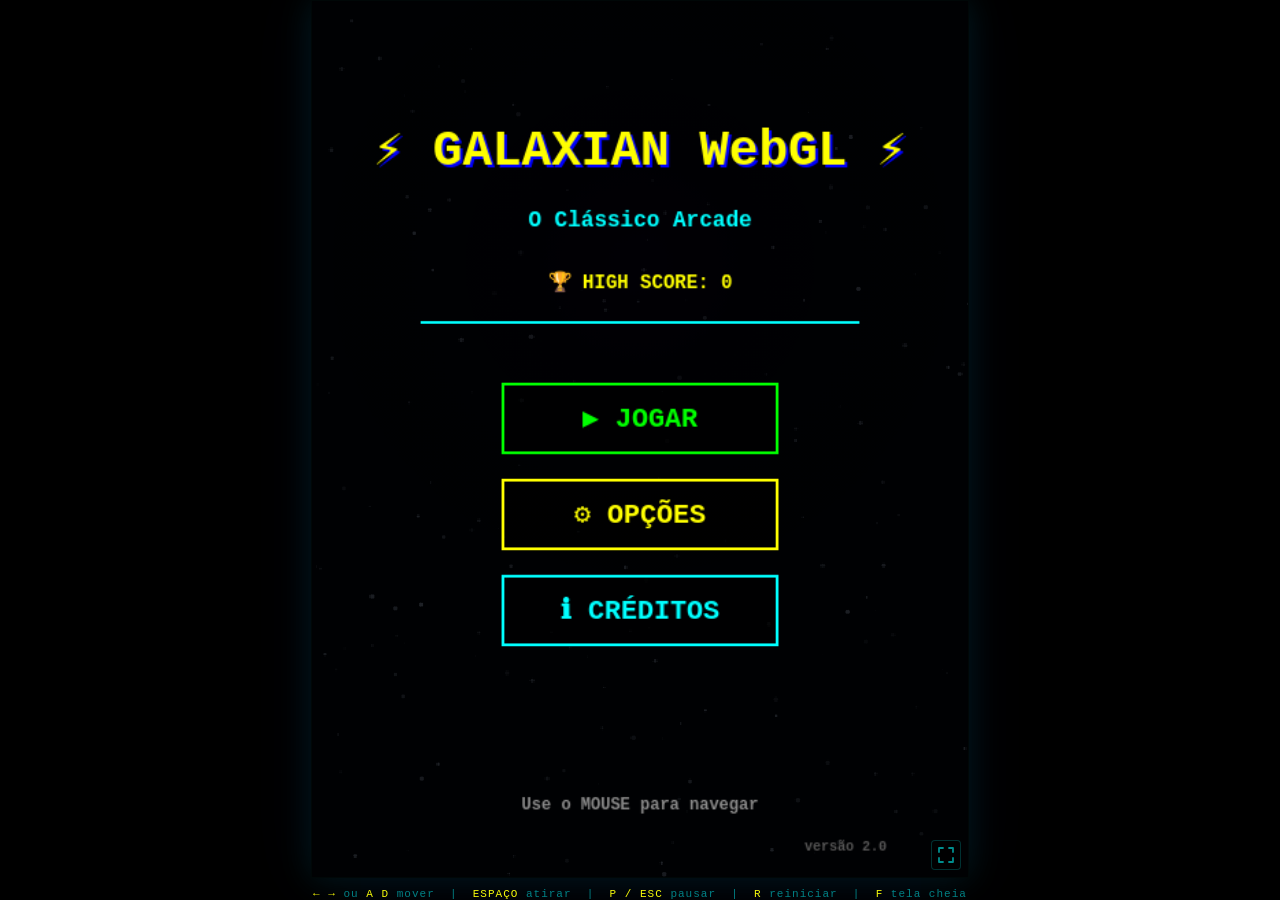
<file: index.html>
<!DOCTYPE html>
<html lang="pt-BR">
<head>
  <meta charset="UTF-8" />
  <meta name="viewport" content="width=device-width, initial-scale=1.0" />
  <title>Galaxian WebGL</title>
  <link rel="stylesheet" href="src/style.css" />
</head>
<body>

<div id="gameWrapper">
  <!-- Canvas principal WebGL (buffer fixo 480×640) -->
  <canvas id="glCanvas" width="480" height="640"></canvas>

  <!-- Canvas 2D para HUD (texto, overlays) -->
  <canvas id="hud" width="480" height="640"></canvas>

  <!--
    Botão de tela cheia.
    Fica no canto inferior direito do wrapper.
    O ícone é trocado por fullscreen.js conforme o estado.
    Tecla de atalho: F
  -->
  <button id="fsBtn" title="Tela cheia (F)" aria-label="Alternar tela cheia">
    <!-- Ícone "expandir" — substituído por fullscreen.js ao entrar/sair -->
    <svg id="fsIcon" viewBox="0 0 16 16" aria-hidden="true">
      <!-- Quatro cantos apontando para fora = entrar em fullscreen -->
      <polyline points="1,5 1,1 5,1"/>
      <polyline points="11,1 15,1 15,5"/>
      <polyline points="15,11 15,15 11,15"/>
      <polyline points="5,15 1,15 1,11"/>
    </svg>
  </button>
</div>

<!-- Barra de atalhos (oculta em fullscreen via CSS) -->
<div id="keys">
  <span>← →</span> ou <span>A D</span> mover &nbsp;|&nbsp;
  <span>ESPAÇO</span> atirar &nbsp;|&nbsp;
  <span>P / ESC</span> pausar &nbsp;|&nbsp;
  <span>R</span> reiniciar &nbsp;|&nbsp;
  <span>F</span> tela cheia
</div>

<!--
  ORDEM DE CARREGAMENTO — cada script só pode usar símbolos
  definidos nos scripts anteriores (sem bundler/módulos ES).

  1.  utils/constants.js      — sem dependências
  2.  utils/math.js           — sem dependências
  3.  options/audioSystem.js  — usa: DEFAULT_SETTINGS, STATE_RUNNING
  4.  options/settingSystem.js— usa: DEFAULT_SETTINGS, AudioSystem
  5.  render/shaders.js       — sem dependências (strings GLSL puras)
  6.  render/glContext.js     — usa: VERT_SRC, FRAG_SRC, CANVAS_W, CANVAS_H
  7.  render/textureLoader.js — usa: GL, PLAYER_W/H, ENEMY_W/H, BULLET_W/H,
                                      EBULLET_W/H, CANVAS_W, CANVAS_H
  8.  render/renderer.js      — usa: GL
  9.  systems/input.js        — sem dependências de jogo
  10. core/state.js           — usa: STATE_RUNNING
  11. entities/player.js      — usa: Input, drawSprite, TEX, constantes de player
  12. entities/bullet.js      — usa: drawSprite, TEX, constantes de bullet
  13. systems/enemySystem.js  — usa: drawSprite, TEX, constantes de inimigos
  14. systems/collision.js    — usa: GameState, EnemySystem, Bullet, Player,
                                      aabbOverlap, constantes
  15. systems/shootingSystem.js — usa: Input, Bullet, Player
  16. render/hudRenderer.js   — usa: CANVAS_W, CANVAS_H, STATE_*
  17. core/game.js            — usa: todos os sistemas e entidades
  18. main.js                 — ponto de entrada, chama Game.start()
  19. utils/fullscreen.js     — usa: CANVAS_W, CANVAS_H (de constants.js)
                                Deve ser o último script: o DOM e todos os
                                sistemas precisam estar prontos antes.
-->
<script src="src/utils/constants.js"></script>
<script src="src/utils/math.js"></script>
<script src="src/options/audioSystem.js"></script>
<script src="src/options/settingSystem.js"></script>
<script src="src/render/shaders.js"></script>
<script src="src/render/glContext.js"></script>
<script src="src/render/textureLoader.js"></script>
<script src="src/render/renderer.js"></script>
<script src="src/systems/input.js"></script>
<script src="src/core/state.js"></script>
<script src="src/entities/player.js"></script>
<script src="src/entities/bullet.js"></script>
<script src="src/systems/enemySystem.js"></script>
<script src="src/systems/collision.js"></script>
<script src="src/systems/shootingSystem.js"></script>
<script src="src/systems/levelSystem.js"></script>
<script src="src/render/hudRenderer.js"></script>
<script src="src/core/game.js"></script>
<script src="src/main.js"></script>
<script src="src/utils/fullscreen.js"></script>

</body>
</html>
</file>
<file: src/style.css>
/* ═══════════════════════════════════════════════════════════════
   src/style.css
   Estilos globais da página e do wrapper do canvas.
   Separado do HTML para respeitar a separação entre estrutura
   (HTML) e apresentação (CSS).
═══════════════════════════════════════════════════════════════ */

* {
  margin: 0;
  padding: 0;
  box-sizing: border-box;
}

/* html + body preenchem exatamente o viewport sem scrollbar */
html, body {
  width: 100%;
  height: 100%;
  background: #000;
  overflow: hidden;
  font-family: 'Courier New', monospace;
  color: #0ff;
}

/* Coluna central: wrapper do jogo + barra de teclas */
body {
  display: flex;
  flex-direction: column;
  align-items: center;
  justify-content: center;
  gap: 10px;
}

/* ── Wrapper do jogo ─────────────────────────────────────────
   Tamanho definido dinamicamente por fullscreen.js.
   position:relative permite que #hud e #fsBtn sejam
   posicionados em relação a ele.                              */
#gameWrapper {
  position: relative;
  /* width e height são definidos por fullscreen.js */
  flex-shrink: 0;
}

/* ── Canvas principal (WebGL) ────────────────────────────────
   Os atributos width/height do elemento (480×640) definem o
   buffer interno. O CSS width/height:100% faz o canvas
   se esticar para preencher o #gameWrapper sem distorção,
   pois o wrapper já tem a proporção correta.                  */
#glCanvas {
  display: block;
  width: 100%;
  height: 100%;
  border: 1px solid rgba(0, 255, 255, 0.18);
  box-shadow: 0 0 32px rgba(0, 255, 255, 0.10), 0 0 64px rgba(0, 0, 255, 0.06);
  /* Renderização nítida ao escalar (sem blur de interpolação) */
  image-rendering: crisp-edges;
  image-rendering: pixelated;   /* Chrome/Edge */
}

/* ── HUD Canvas (2D overlay) ─────────────────────────────────
   Cobre exatamente o glCanvas.
   pointer-events:none → cliques passam para o glCanvas.       */
#hud {
  position: absolute;
  top: 0;
  left: 0;
  width: 100%;
  height: 100%;
  pointer-events: none;
}

/* ── Botão de tela cheia ─────────────────────────────────────
   Posicionado no canto inferior direito do wrapper.
   z-index alto para ficar acima do HUD.
   pointer-events:auto porque #hud tem none, mas o botão
   é irmão do hud (não filho), então não precisa sobrescrever.  */
#fsBtn {
  position: absolute;
  bottom: 8px;
  right: 8px;
  width: 30px;
  height: 30px;
  z-index: 20;
  display: flex;
  align-items: center;
  justify-content: center;
  background: rgba(0, 0, 0, 0.65);
  border: 1px solid rgba(0, 255, 255, 0.35);
  border-radius: 4px;
  cursor: pointer;
  opacity: 0.55;
  transition: opacity 0.2s, background 0.2s;
  user-select: none;
  -webkit-user-select: none;
}

#fsBtn:hover {
  opacity: 1;
  background: rgba(0, 255, 255, 0.12);
}

/* SVG icon dentro do botão */
#fsBtn svg {
  width: 16px;
  height: 16px;
  display: block;
  stroke: #0ff;
  fill: none;
  stroke-width: 1.8;
  stroke-linecap: round;
  stroke-linejoin: round;
}

/* ── Barra de atalhos de teclado ─────────────────────────────
   Oculta quando o body tem a classe .fullscreen
   (adicionada por fullscreen.js ao entrar em tela cheia).     */
#keys {
  font-size: 11px;
  color: rgba(0, 255, 255, 0.5);
  text-align: center;
  letter-spacing: 1px;
  flex-shrink: 0;
  transition: opacity 0.25s;
  white-space: nowrap;
}

#keys span {
  color: #ff0;
}

body.fullscreen #keys {
  display: none;
}

/* ── Fallback: tela muito pequena ────────────────────────────
   Em janelas muito estreitas a barra de teclas pode quebrar;
   escondemos antes que cause overflow.                        */
@media (max-width: 360px) {
  #keys {
    display: none;
  }
}
</file>
